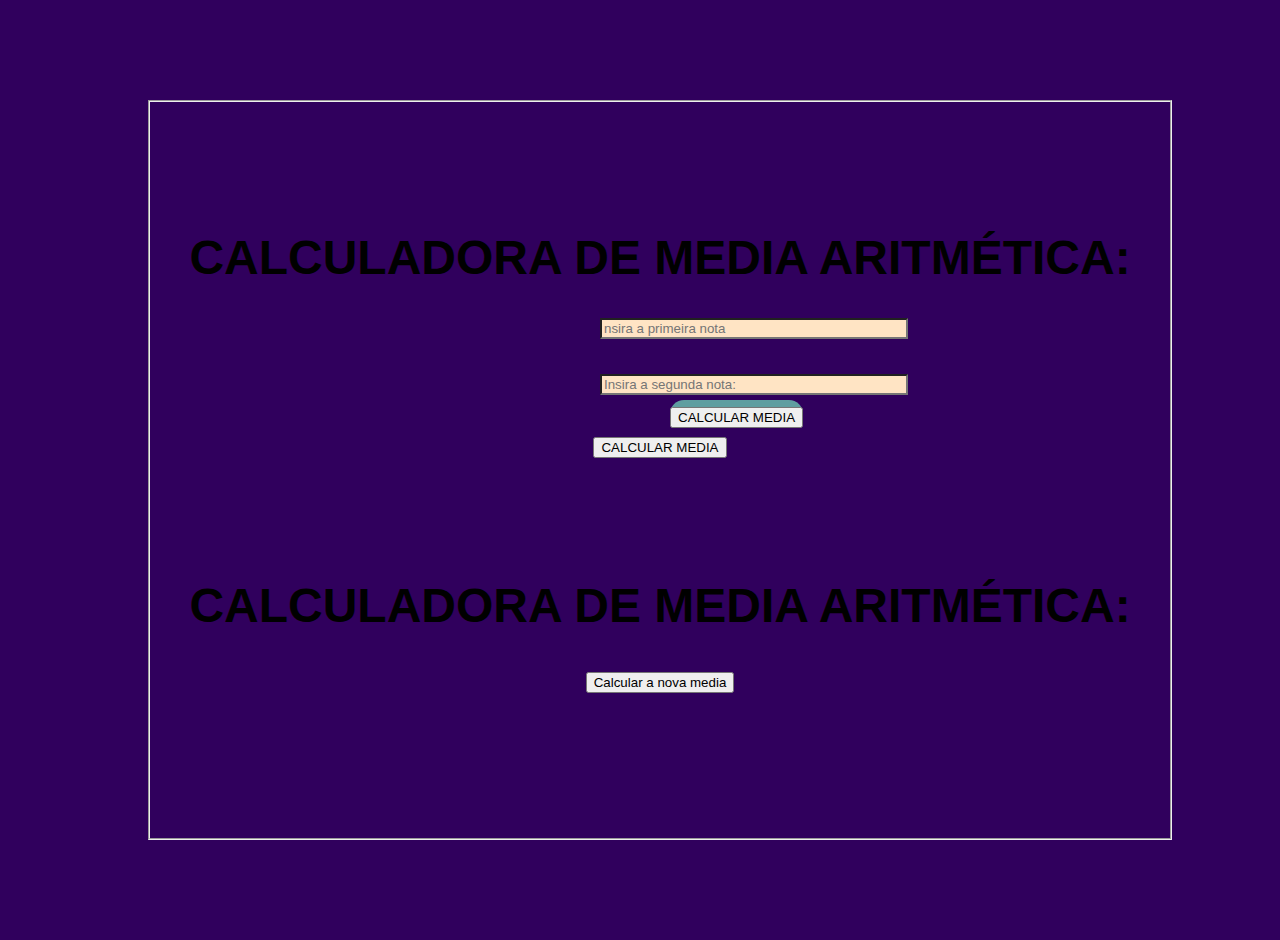
<file: aritmetica/index.html>
<!DOCTYPE html>
<html lang="pt-br">
<head>
    <meta charset="UTF-8">
    <meta name="viewport" content="width=device-width, initial-scale=1.0">
    <title>Exercicio 04 (Media)</title>
    <link rel="stylesheet" href="Style.css">
</head>
<body>
    <ul>
        <fieldset class="ma">
            <h1 class="cal">CALCULADORA DE MEDIA ARITMÉTICA:</h1>
            <label for="Numero1" ></label>
            <input type="number" id="Numero1" placeholder="nsira a primeira nota">
            <br>
            <br>
            <label for="Numero2"></label>
            <input type="number" id="Numero2" placeholder="Insira a segunda nota:">

            <br>
            <br>
            <div class="bC">
                <a href="Resultado.html">
                    <button onclick="calcularMedia()">CALCULAR MEDIA</button>
                </a>
            </div>
            <button onclick="calcularMedia()">CALCULAR MEDIA</button>   


            <br>
               <h1 class="cal">CALCULADORA DE MEDIA ARITMÉTICA:</h1>
                <button onclick="MediaREc()">Calcular a nova media</button>
            </div>



            <p id="Resultados" class="ca"></p>

            <p id="Status"></p>
            <p id="NotaRc" class="ca"></p>

            <p id="Status">

        </fieldset>

    </ul>

    <script src="Index.js"></script>
 <script src="Index.js"></script>

</body>
</html>
</file>
<file: aritmetica/Style.css>
body{
    background-color: rgb(48, 0, 93);
    font: 18pt Arial;
    background-position: center;
}

.cal{
    margin-top: 120px;
    position: center;
}
.ma{
    margin: 100px;
    text-align: center;
    position: center;
}

#Numero1{
    width: 300px;
    background-color: bisque;
    position: absolute;
    left: 600px;
}
#Numero2{
    width: 300px;
    background-color: bisque;
    position: absolute;
    left: 600px;
}

.bC{
    position: absolute;
    top: 400px;
    left: 670px;
    border-radius: 500px;
    background-color:cadetblue;
}
.bcr{
    position: absolute;
    top: 550px;
    left: 670px;
    border-radius: 500px;
    background-color:cadetblue;
}

.ca{
    margin-top: 130px;
}
</file>
